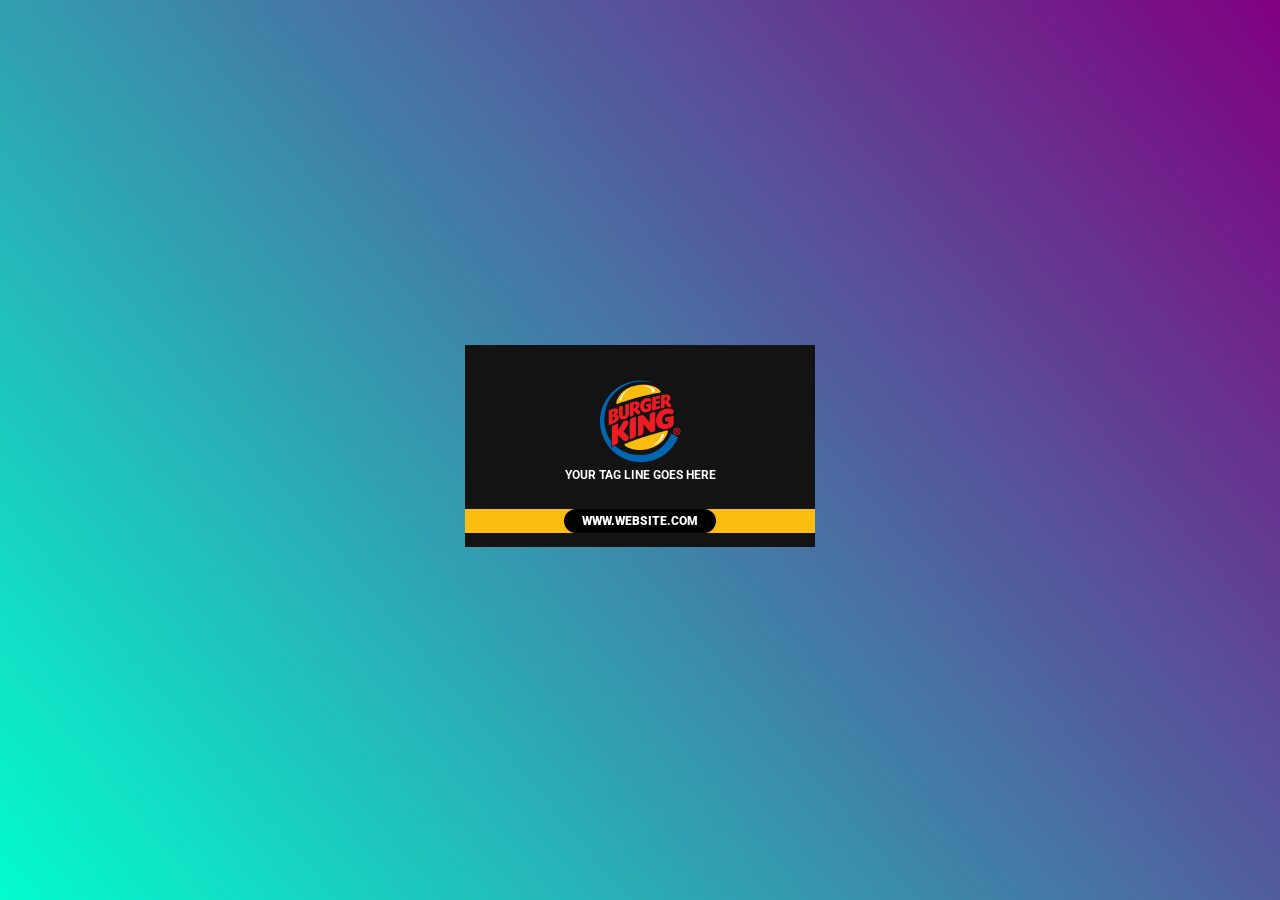
<file: index.html>
<!DOCTYPE html>
<html lang="en">

<head>
    <meta charset="UTF-8">
    <meta http-equiv="X-UA-Compatible" content="IE=edge">
    <meta name="viewport" content="width=device-width, initial-scale=1.0">
    <title>Visiting card</title>
    <link rel="preconnect" href="https://fonts.googleapis.com">
    <link rel="preconnect" href="https://fonts.gstatic.com" crossorigin>
    <link href="https://fonts.googleapis.com/css2?family=Roboto:wght@300&display=swap" rel="stylesheet">


    <link rel="preconnect" href="https://fonts.googleapis.com">
    <link rel="preconnect" href="https://fonts.gstatic.com" crossorigin>
    <!-- <link href="https://fonts.googleapis.com/css2?family=Roboto:wght@400&display=swap" rel="stylesheet"> -->
    <link rel="stylesheet" href="./cascading.css">
</head>

<body>
    <div class="card">
        <div class="first"><img class="firstimage" src="./burger_king_PNG14 1.png" alt="image">
            <h1 class="firsttagline">YOUR TAG LINE GOES HERE</h1>

            <div class="strip">
                <p class="websitename">WWW.WEBSITE.COM</p>
            </div>
        </div>
        <div class="back">
            <div class="secondimage"> <img " src=" ./burger_king_PNG14 1.png" alt="image">
                <h1 class="backside">YOUR TAG LINE GOES HERE</h1>
            </div>
            <div class="vl">
                <img class="icon" src="./Group.png" alt="icon">
                <div class="icon2">
                    <div class="center"><img src="./Group 5.png" alt="icons"></div>
                </div>

            </div>
            <div class="yourname">
                <p class="you">YOUR
                    <span> NAME</span>
                </p>

                <p class="ui">UI/UX DESIGNER</p>
                <p class="info">0123 4567 8900 </p>
                <p class="info"> NAME@WEBSITE.COM </p>
                <p class="info"> WWWW.WEBSITE.COM</p>
                <p class="info">HOUSE NO #, STREET
                    CITY,STATE
                </p>

            </div>

        </div>
    </div>

</body>

</html>
</file>
<file: cascading.css>
html {
    height: 100%;
}


body {
    margin: 0;
    font-family: 'Roboto', sans-serif;
    position: relative;
    display: flex;
    height: 100%;
    width: 100%;
    justify-content: center;
    align-items: center;
    background-color: #03fcce;
    background: linear-gradient(50deg, #03fcce, purple);


}

div {
    background-color: #141313;
    width: 350px;
    position: relative;
    margin-bottom: 10PX;


}

.first {
    padding-bottom: 1px;
}

.firsttagline {
    font-size: 12px;
    color: #FFFFFF;

    text-align: center;
    margin-top: 1px;


}

.websitename {
    font-size: 12px;
    font-weight: 900;
    color: #FFFFFF;
    text-align: center;
    margin: 0 auto;
    border-radius: 15px;
    background-color: black;
    width: fit-content;
    padding: 5px 18px 5px 18px;

}

.strip {

    background-color: #FDBD10;

    margin: 27px 0px 13px 0px;



}

.firstimage {
    margin-top: 35px;
    margin-left: 134px;
    border: 0px;
}

.back {

    display: flex;
    height: 200px;

    justify-content: center;
}

.vl {

    background-color: #FDBD10;
    width: 74px;
    text-align: center;
    padding-bottom: 7px;

}

.secondimage {
    display: flex;
    justify-content: center;
    flex-direction: column;
    margin-left: 19px;
    margin-top: 19px;
    padding: 0px;

    margin-right: 19px;
    align-items: center;
    text-align: center;
}

.backside {
    font-size: 12px;
    color: #FFFFFF;
    width: 151px;
}

.yourname {
    margin-top: 35px;


    font-size: 12px;
    color: whitesmoke;
    text-align: left;

}

.you {
    margin-left: 19px;
}

.icon {
    margin-top: 35px;

    margin-bottom: 7px;
}

.ui {
    color: gainsboro;
    font-size: 6.07px;
    margin-bottom: 55px;
    margin-left: 19px;
}

.info {
    margin: 14px;
    margin-left: 19px;
    display: flex;
    justify-content: space-between;
    font-size: 8px;
    font-weight: 700;
    display: flex;
    justify-content: space-between;
}

p {
    margin: 0px;
}

.center {
    background: #FDBD10;
    padding-top: 14px;
    border-radius: 14px 14px 0 0;

    width: 100%;
}

.icon2 {
    background: black;


    padding-top: 35px;
    border-radius: 100px;
    width: 100%;
}

span {
    color: #FDBD10;
    font-weight: bolder;

}

/* ANIMATION */

.card {

    transition: 0.9s;
    height: 200px;

    perspective: 1000px;
    transform-style: preserve-3d;

}


.card:hover {



    transform: rotateY(180deg);
    cursor: pointer;


}

.first,
.back {
    position: absolute;
    backface-visibility: hidden;
}

.first {
    z-index: 2;
}

.back {
    transform: rotateY(180deg);
}
</file>
